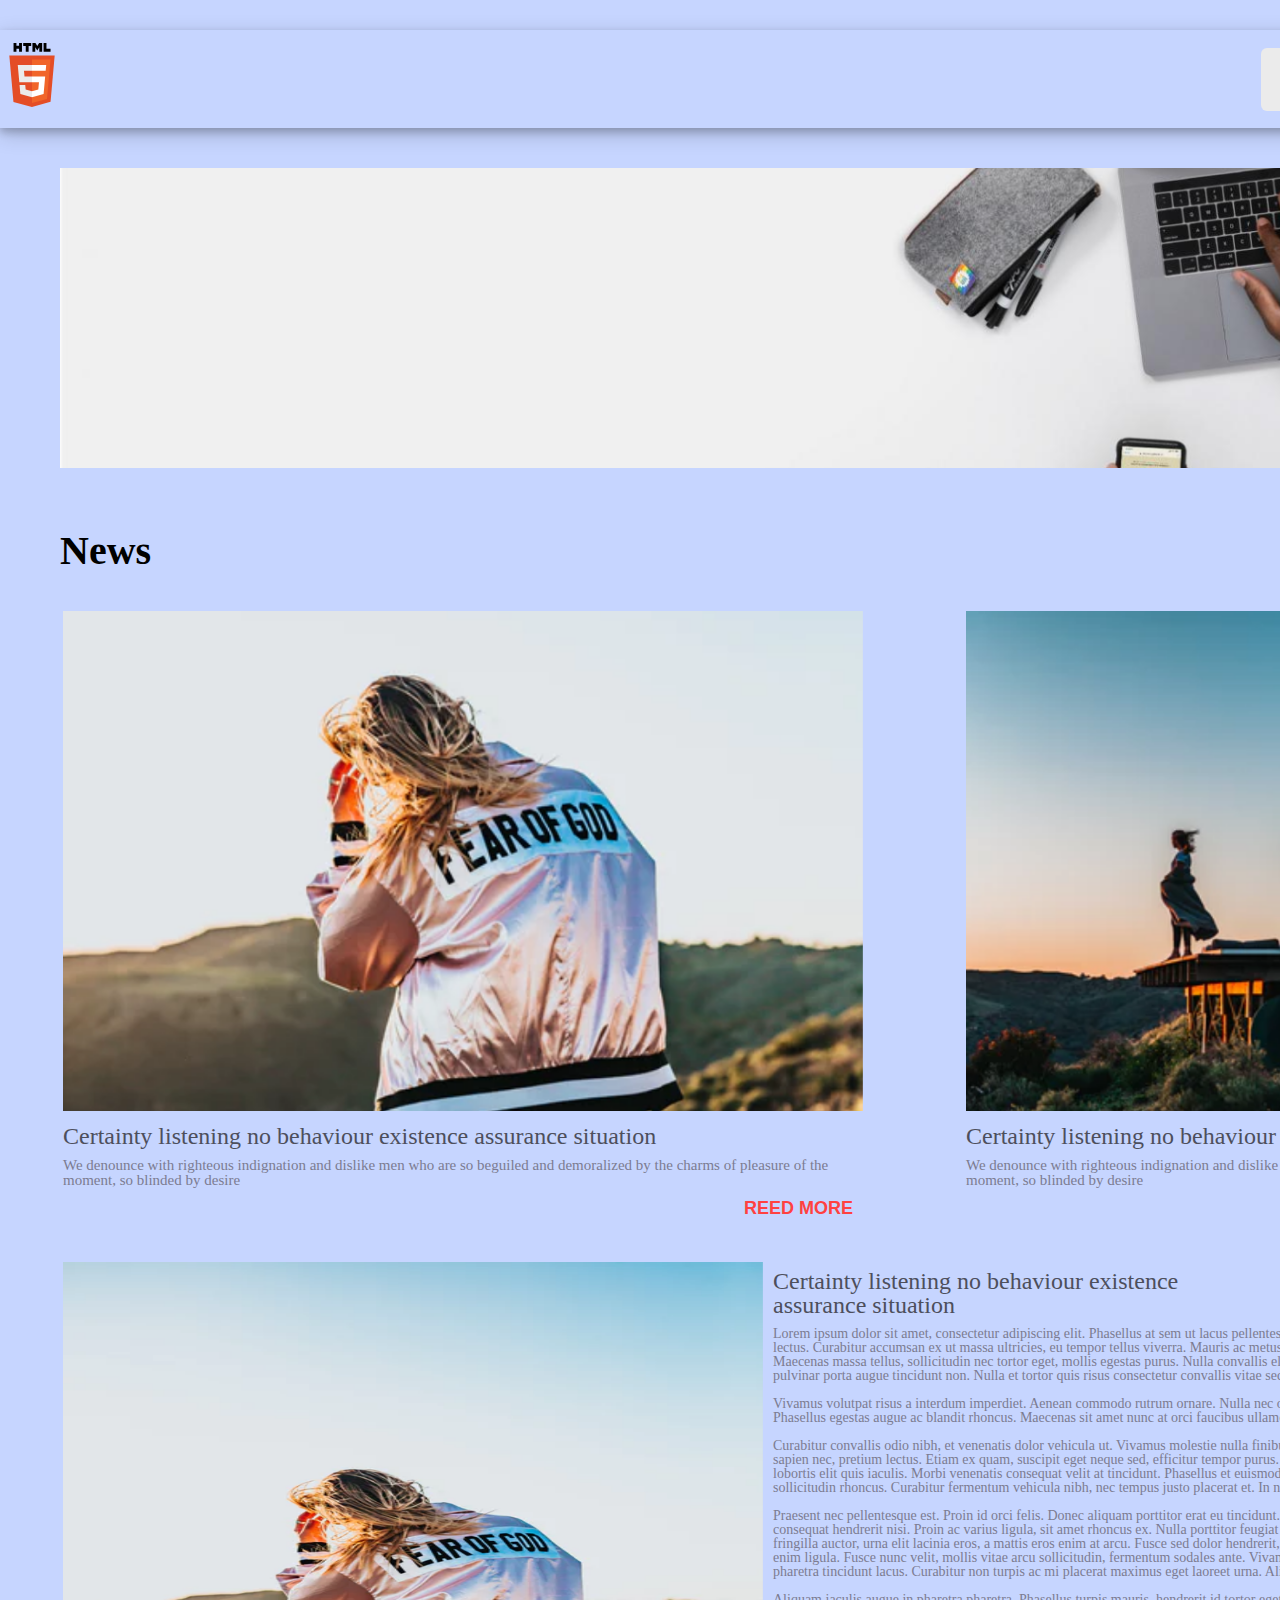
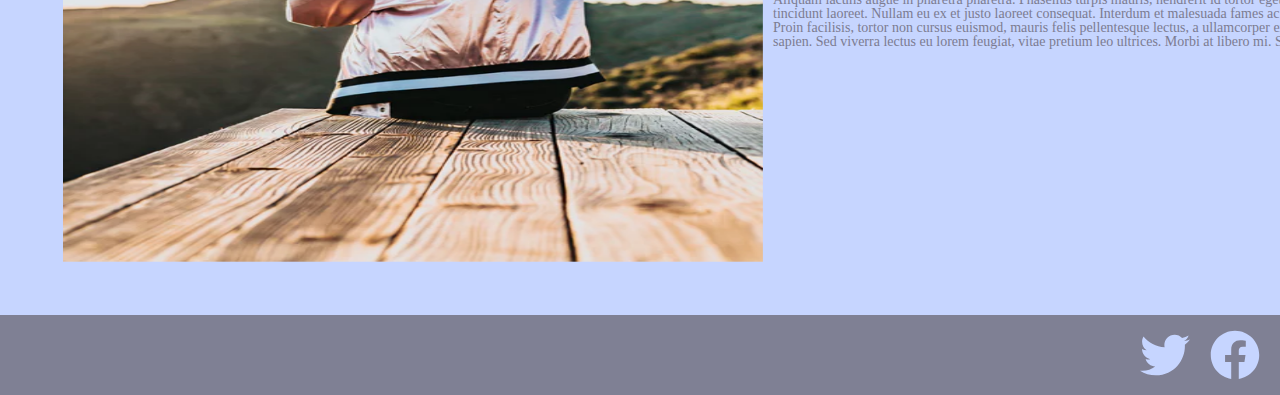
<file: index.html>
<!DOCTYPE html>
<html lang="en">
<head>
    <meta charset="UTF-8">
    <meta http-equiv="X-UA-Compatible" content="IE=edge">
    <meta name="viewport" content="width=device-width, initial-scale=1.0">
    <link rel="stylesheet" href="./css/reset.css">
    <link rel="stylesheet" href="./css/style.css">
    <title>Home</title>
</head>
<body>
<header>
    <nav>
        <a href="#"><img class="logo" src="./img/HTML5_logo.svg" alt="Logo"></a>
            <ul class="nav-ul">
                <li class="nav-li">
                    <a href="index.html" id="active-page">Home</a>
                </li>
                <li class="nav-li">
                    <a href="#">About Us</a>
                </li>
                <li class="nav-li">
                    <a href="contact.html">Contact Us</a>
                </li>
            </ul>
            <div class="clear">
            </div>
        </nav>
    </header>
    <div class="mainc"><img class="mainimg" src="./img/cover.png" alt="mainimg"></div>
<main>
    <h3>News</h3>
    <div class="grid-container">
        <div class="item1">            
            <img class="nwimg" src="./img/Image14.png" alt="nwimg">
            <h2>Certainty listening no behaviour existence assurance situation</h2>
            <p>
                We denounce with righteous indignation and dislike men who are so beguiled and demoralized by the charms of pleasure  of the moment, so blinded by desire
            </p>
            <button class="ReedBtn">REED MORE</button>
        </div>
        <div class="item2">            
            <img class="nwimg" src="./img/Image15.png" alt="nwimg">
            <h2>Certainty listening no behaviour existence assurance situation</h2>
            <p>
                We denounce with righteous indignation and dislike men who are so beguiled and demoralized by the charms of pleasure  of the moment, so blinded by desire
            </p>
            <button class="ReedBtn">REED MORE</button>
        </div>  
      </div>
      <article class="cls550">  
        <img class="nwimg1" src="./img/Image14.png" alt="nwimg1">
        <h2>Certainty listening no behaviour existence assurance situation</h2>
        <pre>
Lorem ipsum dolor sit amet, consectetur adipiscing elit. Phasellus at sem ut lacus pellentesque iaculis non non ligula. Suspendisse id nunc
lectus. Curabitur accumsan ex ut massa ultricies, eu tempor tellus viverra. Mauris ac metus tempus, porta felis tempus, ornare libero.
Maecenas massa tellus, sollicitudin nec tortor eget, mollis egestas purus. Nulla convallis eleifend luctus. Curabitur facilisis varius libero,
pulvinar porta augue tincidunt non. Nulla et tortor quis risus consectetur convallis vitae sed felis.

Vivamus volutpat risus a interdum imperdiet. Aenean commodo rutrum ornare. Nulla nec ornare leo. Vestibulum a ipsum magna.
Phasellus egestas augue ac blandit rhoncus. Maecenas sit amet nunc at orci faucibus ullamcorper ac non metus. Suspendisse vel fermentum libero.
            
Curabitur convallis odio nibh, et venenatis dolor vehicula ut. Vivamus molestie nulla finibus rutrum eleifend. Proin eu est laoreet, pharetra 
sapien nec, pretium lectus. Etiam ex quam, suscipit eget neque sed, efficitur tempor purus. Nullam in commodo nibh. Phasellus tempus
lobortis elit quis iaculis. Morbi venenatis consequat velit at tincidunt. Phasellus et euismod augue, a bibendum odio. Fusce ut mi ut ante
sollicitudin rhoncus. Curabitur fermentum vehicula nibh, nec tempus justo placerat et. In nisi est, finibus vel nisl ut, gravida luctus enim.
            
Praesent nec pellentesque est. Proin id orci felis. Donec aliquam porttitor erat eu tincidunt. Aenean in nunc nec erat gravida aliquam. Duis
consequat hendrerit nisi. Proin ac varius ligula, sit amet rhoncus ex. Nulla porttitor feugiat neque nec ultrices. Proin ullamcorper, nisi sed 
fringilla auctor, urna elit lacinia eros, a mattis eros enim at arcu. Fusce sed dolor hendrerit, pretium turpis a, cursus nisl. Pellentesque eget
enim ligula. Fusce nunc velit, mollis vitae arcu sollicitudin, fermentum sodales ante. Vivamus mauris ipsum, sagittis quis dui vitae,
pharetra tincidunt lacus. Curabitur non turpis ac mi placerat maximus eget laoreet urna. Aliquam consectetur neque vitae ullamcorper accumsan.
            
Aliquam iaculis augue in pharetra pharetra. Phasellus turpis mauris, hendrerit id tortor eget, commodo lacinia mauris. Nunc semper ex et
tincidunt laoreet. Nullam eu ex et justo laoreet consequat. Interdum et malesuada fames ac ante ipsum primis in faucibus. 
Proin facilisis, tortor non cursus euismod, mauris felis pellentesque lectus, a ullamcorper ex velit vitae 
sapien. Sed viverra lectus eu lorem feugiat, vitae pretium leo ultrices. Morbi at libero mi. Sed vitae pulvinar felis. Sed ut bibendum purus.
            </pre>
      </article>
</main>
<footer>
    <ul>
        <li class="inline-block">
            <a href="fb.com">
                <img src="./img/facebook-brands.svg" alt="Facebook">
            </a>
        </li>
        <li class="inline-block">
            <a href="twitter.com">
                <img src="./img/twitter-brands.svg" alt="Twitter">
            </a>
        </li>
        </ul>
</footer>
</body>
</html>
</file>
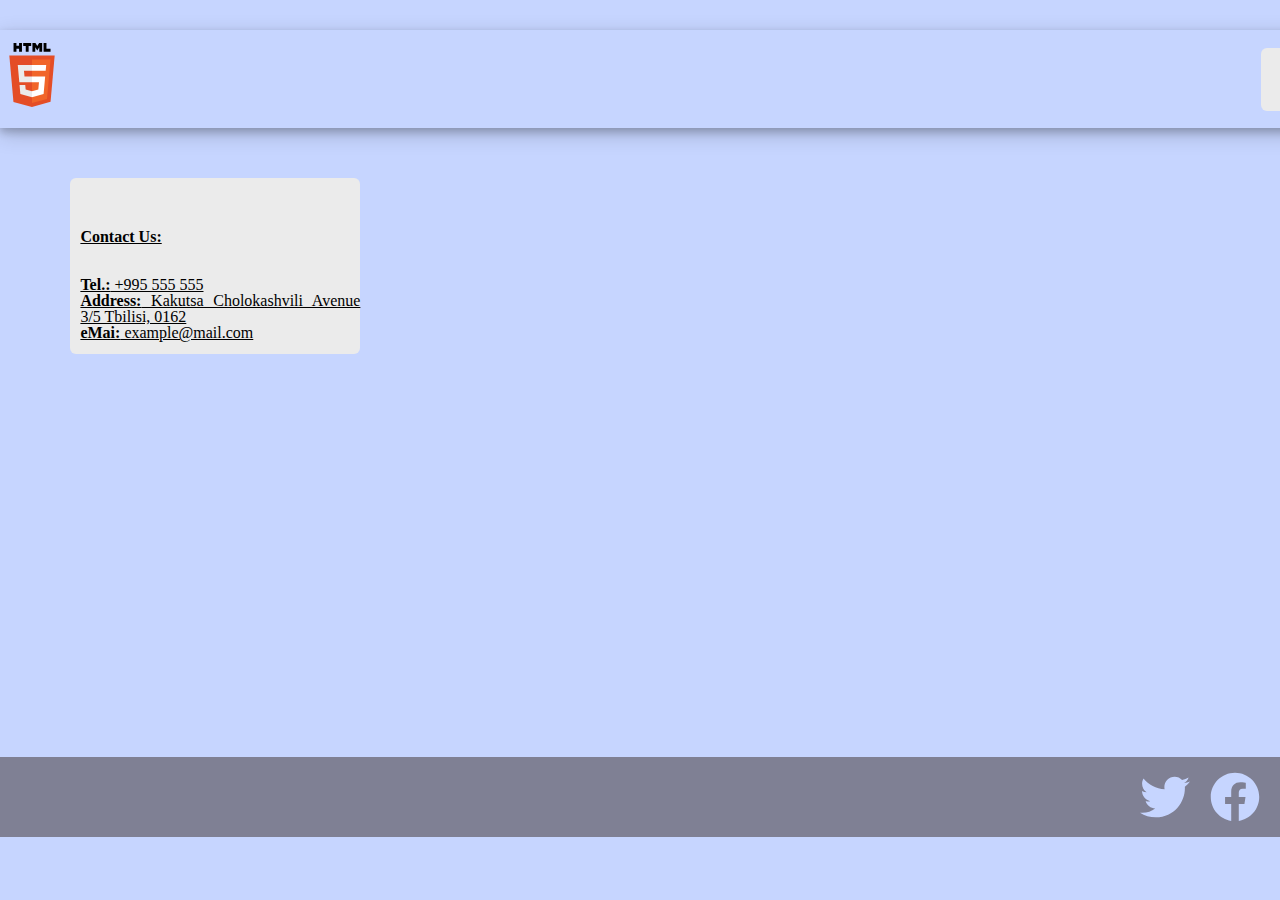
<file: contact.html>
<!DOCTYPE html>
<html lang="en">
<head>
    <meta charset="UTF-8">
    <meta http-equiv="X-UA-Compatible" content="IE=edge">
    <meta name="viewport" content="width=device-width, initial-scale=1.0">
    <link rel="stylesheet" href="./css/reset.css">
    <link rel="stylesheet" href="./css/style.css">
    <title>Contact</title>
</head>
<body>
<header>
    <nav>
        <a href="#"><img class="logo" src="./img/HTML5_logo.svg" alt="Logo"></a>
            <ul class="nav-ul">
                <li class="nav-li">
                    <a href="index.html" >Home</a>
                </li>
                <li class="nav-li">
                    <a href="#">About Us</a>
                </li>
                <li class="nav-li">
                    <a href="contact.html" id="active-page">Contact Us</a>
                </li>
            </ul>
            <div class="clear">
            </div>
        </nav>
    </header>
<main>
    <div class="adddiv">
        <div class="cv">
            <address>
          <b>Contact Us:</b> <br><br><br>
          <a href="tel:+99532222222 "><b>Tel.:</b> +995 555 555</a><Br>
            <a href="https://goo.gl/maps/UgcekVsokJakuKxu9"><b>Address:</b> Kakutsa Cholokashvili Avenue 3/5  Tbilisi, 0162</a><br>
          <a href="mailto:mail@gmail.com"><b>eMai:</b> example@mail.com</a>
        </address>
        <iframe class="w3-display-middle" src="https://www.google.com/maps/embed?pb=!1m18!1m12!1m3!1d2978.702109038411!2d44.77756971543561!3d41.705366079236256!2m3!1f0!2f0!3f0!3m2!1i1024!2i768!4f13.1!3m3!1m2!1s0x40440cce3132594f%3A0x10da8e267de58bf9!2s30%20Vasil%20Petriashvili%20Street%2C%20T&#39;bilisi!5e0!3m2!1sen!2sge!4v1639811094770!5m2!1sen!2sge" 
       style="border:0;"  loading="lazy" width="60%" height="400px"></iframe> </div>
  </div>
</main>
<footer>
    <ul>
        <li class="inline-block">
            <a href="fb.com">
                <img src="./img/facebook-brands.svg" alt="Facebook">
            </a>
        </li>
        <li class="inline-block">
            <a href="twitter.com">
                <img src="./img/twitter-brands.svg" alt="Twitter">
            </a>
        </li>
        </ul>
</footer>
</body>
</html>
</file>
<file: css/style.css>
.logo {
    width: 64px; 
    height: 90px; 
    -o-object-fit: contain; 
    object-fit:contain; 
    float: left; 
}
.clear {
    clear: both;
}
.nav-ul {
    display:inline-block; 
    background-color: #EBEBEB; 
    float:left; 
    width: 539px; 
    height: 63px; 
    font-size: 20px; 
    margin:auto 20px auto auto; 
    border-radius: 6px; 
    text-align: center; 
    font-weight: bold;
}
.nav-li {
    display: inline-block; 
    padding: 20px; 
}
a { 
    color: black; 
    text-decoration: none; 
}
nav {
    display: flex; 
    background-color: #C6D5FF; 
    justify-content: space-between; 
    align-items: flex-start; 
    width: 1820px; 
    height: 98px; 
    box-shadow: 0 4px 8px 0 rgba(0, 0, 0, 0.2), 0 6px 20px 0 rgba(0, 0, 0, 0.19);
    margin: auto; 
    margin-top: 30px;
} 
body {
    background-color: #C6D5FF;
}
.mainimg { 
    width: 1800px; 
    height: 300px; 
    -o-object-fit: cover; 
    object-fit: cover; 
}
.mainc {
    margin: 40px auto auto 60px; 
    display: block;
}
.inline-block {
    display: block; 
    width: 50px; 
    height: 50px; 
    float: inline-end; 
    padding-right: 20px; 
    padding-top: 15px;
}
footer {
    background-color: #7F8094; 
    padding: 0px 0px 80px 0px ; 
}
#active-page {
    color: #EE4036;
}
h3 { 
    font-size: 40px; 
    font-weight: bold; 
    padding-left: 60px; 
    padding-bottom: 10px; 
    padding-top: 60px;
}
.float .articleImage {
    float: left;
}
.nwimg { 
    height: 500px; 
    width: 800px; 
    -o-object-fit: cover; 
    object-fit: cover; 
    display: inline-block; 
}
a:focus {
    color: green;
}
a:hover {
    color: blue;
}
address { 
    margin-left: 5.5%;
    margin-right: 50px;
    padding-top: 4%;
    background-color: #EBEBEB;
    width: 280px;
    height: 100px;
    border-radius: 6px;
    text-align:justify;
    padding-left: 10px;
    padding-bottom: 25px;
    text-decoration:underline;
}
.adddiv {
    background-color: #C6D5FF;
    height: 30%;
    width: 100%;
    display: inline-block;
    margin-top: 50px;
}
.w3-display-middle {
    position:relative;
    top:50%;
    left:50%;
    transform:translate(-50%,-50%);
    -ms-transform:translate(-50%,-50%);
    margin-left: 30px;
}
b {
    font-weight: bold;
}
.grid-container {
    display: grid;
    grid-template-columns: auto auto auto auto;
    grid-gap: 50px;
    padding: 10px;
  }
  
.grid-container > div {
    text-align:start;
    padding: 20px 0;
    margin-left: 53px;
  }
h2 {
    font-size: 24px;
    padding-top: 10px;
    padding-bottom: 10px;
    color: #4D4F5C;
}
p {
    font-size: 15px;
    color: #7C7C91;
}
.ReedBtn {
	padding: 10px;
	background-color: transparent;
    border: transparent;
    float: inline-end;
    font-weight: bold;
    color: #FF4141;
    font-size: 18px;
}
.cls550 {
    width: 90%;
    display: inline-block;
    padding-left: 60px;
    padding-bottom: 50px;
}
.nwimg1 {
    height: 600px;
    width: 700px;
    float: left;
    padding: 3px 10px 3px 3px;
}
pre {
    color: #7C7C91;
    font-size: 14px;
}
</file>
